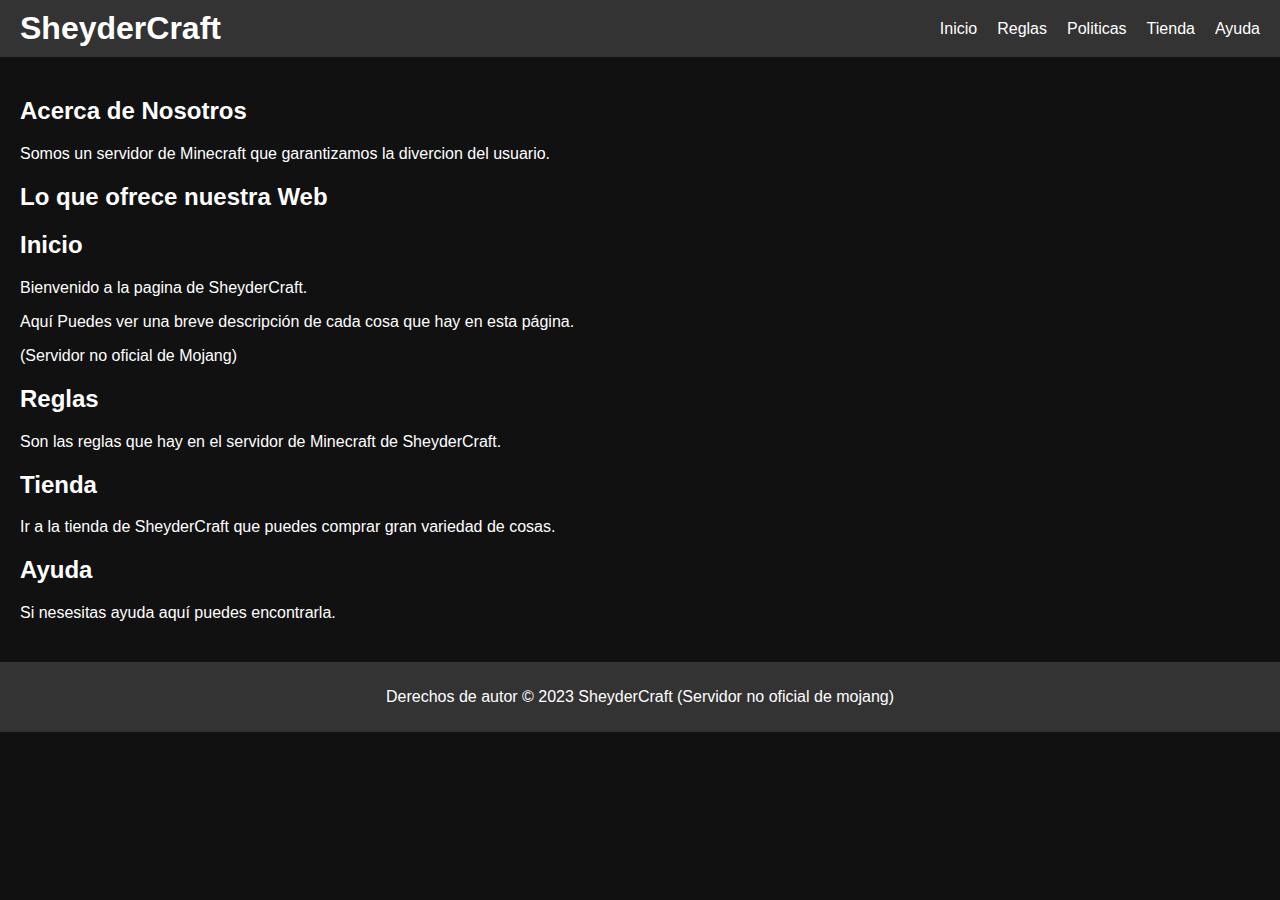
<file: index.html>
<!DOCTYPE html>
<html lang="es">
<head>
    <meta charset="UTF-8">
    <meta name="viewport" content="width=device-width, initial-scale=1.0">
    <title>SheyderCraft Principal</title>
    <link rel="stylesheet" href="estilos.css">
</head>
<body>
    <header>
        <nav>
            <h1>SheyderCraft</h1>
            <ul id="menu">
                <li><a href="index.html">Inicio</a></li>
                <li><a href="reglas.html">Reglas</a></li>
                <li><a href="politicas.html">Politicas</a></li>
                <li><a href="https://sheydercraft.tebex.io">Tienda</a></li>
                <li><a href="ayuda.html">Ayuda</a></li>
            </ul>
        </nav>
    </header>

    <main>
        <section>
            <h2>Acerca de Nosotros</h2>
            <p>Somos un servidor de Minecraft que garantizamos la divercion del usuario.</p>
        </section>

        <section>
            <h2>Lo que ofrece nuestra Web</h2>
            <section id="inicio">
                <h2>Inicio</h2>
                <p>Bienvenido a la pagina de SheyderCraft.</p>
                <p>Aquí Puedes ver una breve descripción de cada cosa que hay en esta página.</p>
                <p>(Servidor no oficial de Mojang)</p>
            </section>
    
            <section id="reglas">
                <h2>Reglas</h2>
                <p>Son las reglas que hay en el servidor de Minecraft de SheyderCraft.</p>
            </section>
    
            <section id="tienda">
                <h2>Tienda</h2>
                <p>Ir a la tienda de SheyderCraft que puedes comprar gran variedad de cosas.</p>
            </section>
    
            <section id="ayuda">
                <h2>Ayuda</h2>
                <p>Si nesesitas ayuda aquí puedes encontrarla.</p>
            </section>
    </main>

    <footer>
        <p>Derechos de autor © 2023 SheyderCraft (Servidor no oficial de mojang)</p>
    </footer>

    <script src="script.js"></script>
</body>
</html>
</file>
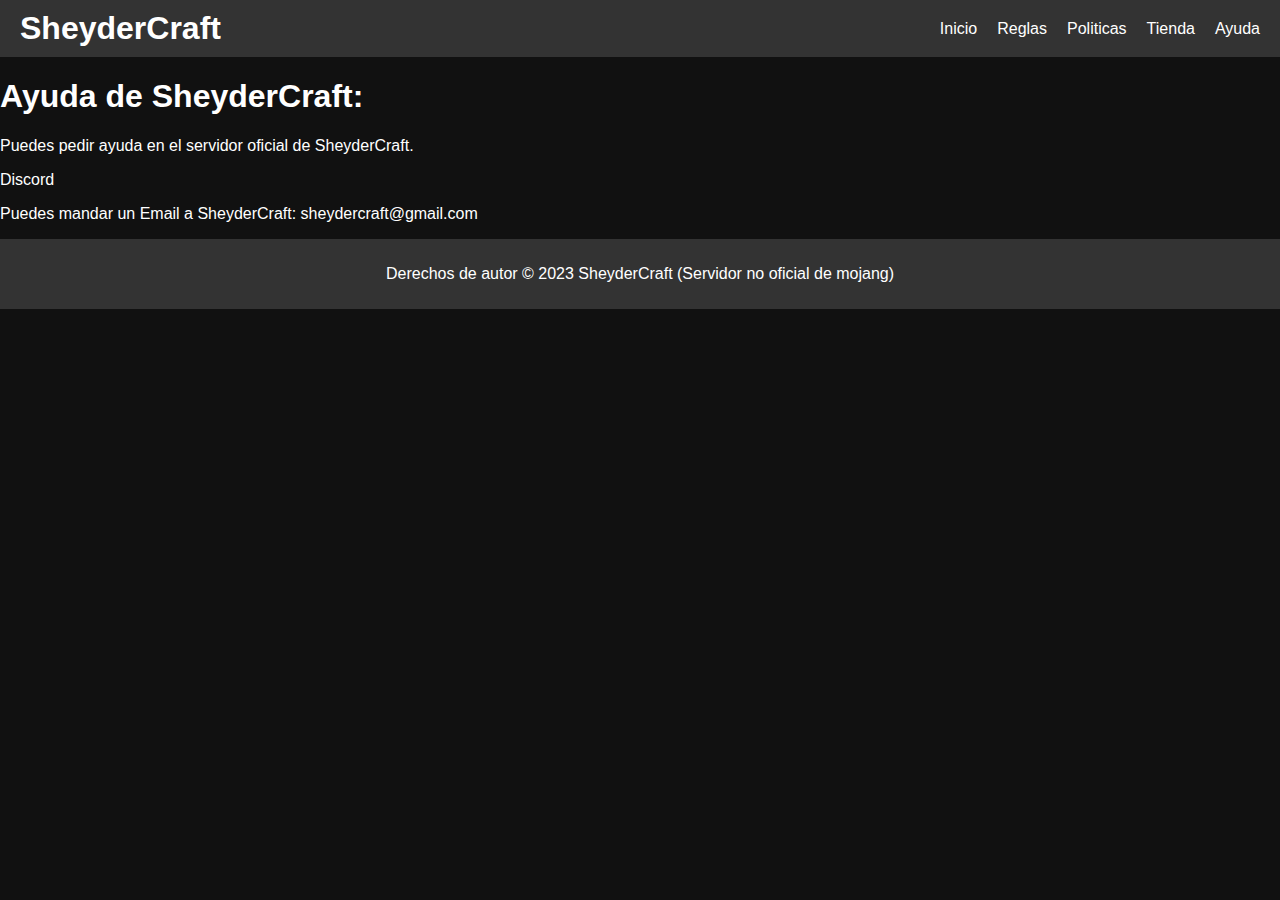
<file: ayuda.html>
<!DOCTYPE html>
<html>
<head>
    <meta charset="UTF-8">
    <meta name="viewport" content="width=device-width, initial-scale=1.0">
    <title>SheyderCraft Ayuda</title>
    <link rel="stylesheet" href="estilos.css">
</head>
<body>
    <header>
        <nav>
            <h1>SheyderCraft</h1>
            <ul id="menu">
                <li><a href="index.html">Inicio</a></li>
                <li><a href="reglas.html">Reglas</a></li>
                <li><a href="politicas.html">Politicas</a></li>
                <li><a href="https://sheydercraft.tebex.io">Tienda</a></li>
                <li><a href="ayuda.html">Ayuda</a></li>
            </ul>
        </nav>
    </header>
    <h1>Ayuda de SheyderCraft:</h1>
    <div id="contenedor"></div>
    <p>Puedes pedir ayuda en el servidor oficial de SheyderCraft. <li><a href="https://discord.gg/DQq37HtPnM">Discord</a></li></p>
    <p>Puedes mandar un Email a SheyderCraft: sheydercraft@gmail.com</p>

    <footer>
        <p>Derechos de autor © 2023 SheyderCraft (Servidor no oficial de mojang)</p>
    </footer>

    <script src="script.js"></script>
</body>
</html>
</file>
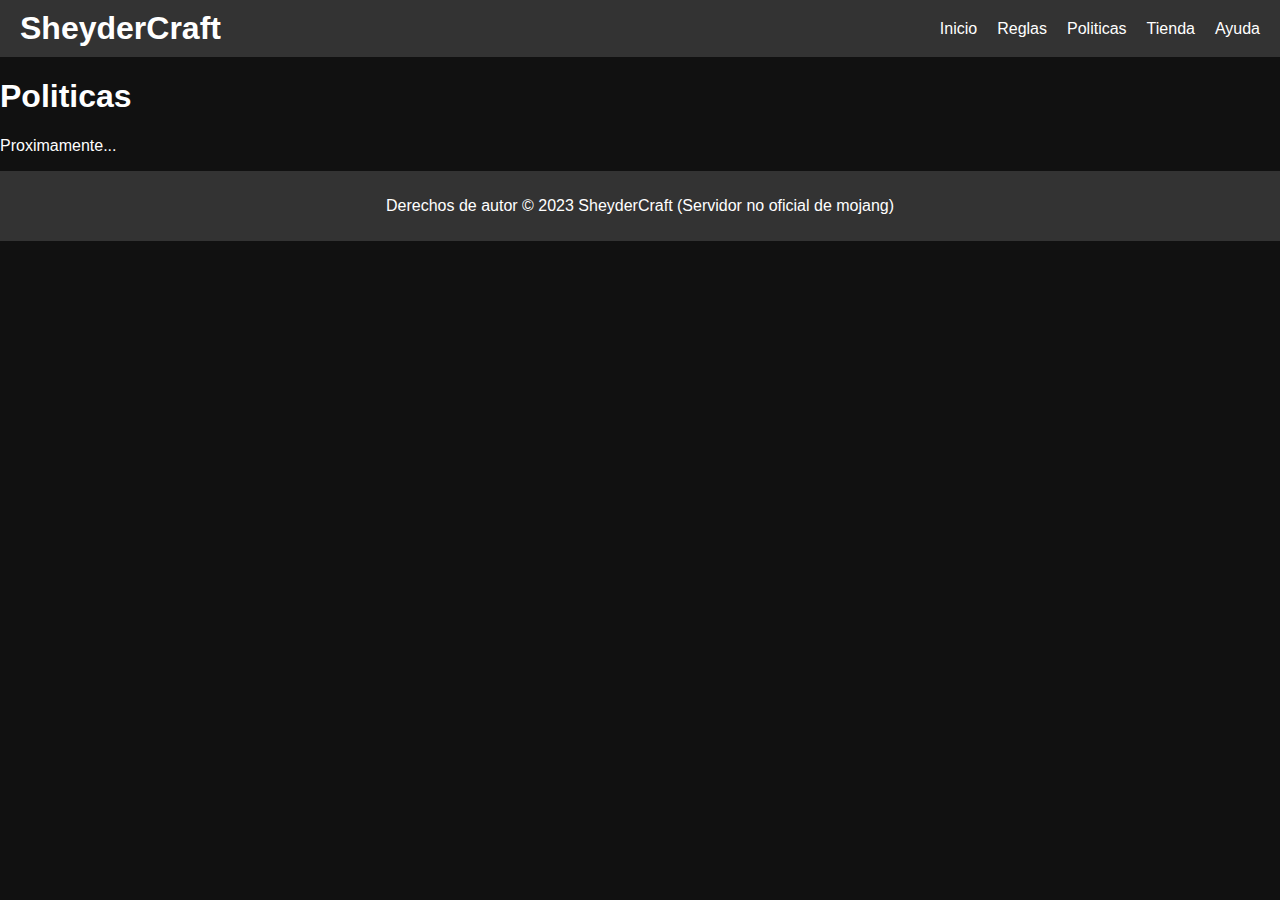
<file: politicas.html>
<!DOCTYPE html>
<html>
<head>
    <meta charset="UTF-8">
    <meta name="viewport" content="width=device-width, initial-scale=1.0">
    <title>SheyderCraft Reglas</title>
    <link rel="stylesheet" href="estilos.css">
</head>
<body>
    <header>
        <nav>
            <h1>SheyderCraft</h1>
            <ul id="menu">
                <li><a href="index.html">Inicio</a></li>
                <li><a href="reglas.html">Reglas</a></li>
                <li><a href="politicas.html">Politicas</a></li>
                <li><a href="https://sheydercraft.tebex.io">Tienda</a></li>
                <li><a href="ayuda.html">Ayuda</a></li>
            </ul>
        </nav>
    </header>
    <h1>Politicas</h1>
    <div id="contenedor"></div>
    <p>Proximamente...</p>

    <footer>
        <p>Derechos de autor © 2023 SheyderCraft (Servidor no oficial de mojang)</p>
    </footer>

    <script src="script.js"></script>
</body>
</html>
</file>
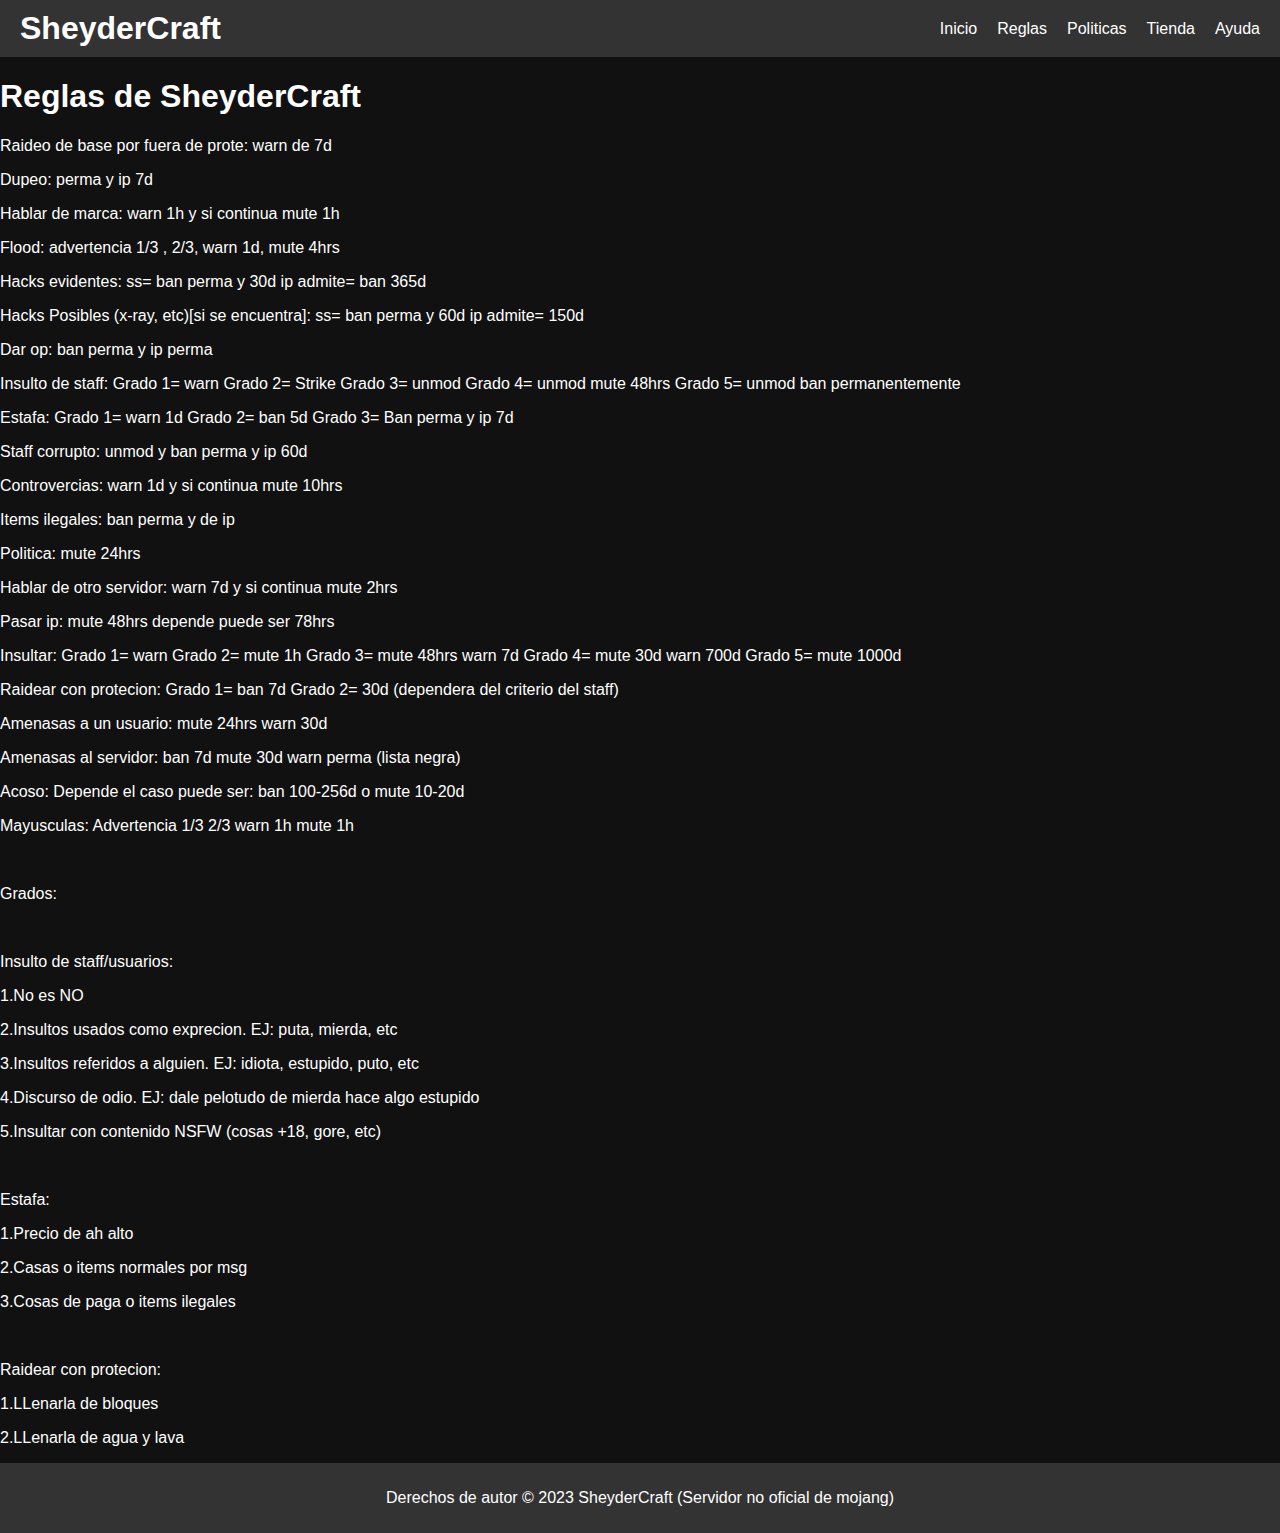
<file: reglas.html>
<!DOCTYPE html>
<html>
<head>
    <meta charset="UTF-8">
    <meta name="viewport" content="width=device-width, initial-scale=1.0">
    <title>SheyderCraft Reglas</title>
    <link rel="stylesheet" href="estilos.css">
</head>
<body>
    <header>
        <nav>
            <h1>SheyderCraft</h1>
            <ul id="menu">
                <li><a href="index.html">Inicio</a></li>
                <li><a href="reglas.html">Reglas</a></li>
                <li><a href="politicas.html">Politicas</a></li>
                <li><a href="https://sheydercraft.tebex.io">Tienda</a></li>
                <li><a href="ayuda.html">Ayuda</a></li>
            </ul>
        </nav>
    </header>
    <h1>Reglas de SheyderCraft</h1>
    <div id="contenedor"></div>
    <p>Raideo de base por fuera de prote: warn de 7d</p>
    <p>Dupeo: perma y ip 7d</p>
    <p>Hablar de marca: warn 1h y si continua mute 1h</p>
    <p>Flood: advertencia 1/3 , 2/3, warn 1d, mute 4hrs</p>
    <p>Hacks evidentes: ss= ban perma y 30d ip admite= ban 365d</p>
    <p>Hacks Posibles (x-ray, etc)[si se encuentra]: ss= ban perma y 60d ip admite= 150d</p>
    <P>Dar op: ban perma y ip perma</p>
    <p>Insulto de staff: Grado 1= warn Grado 2= Strike Grado 3= unmod Grado 4= unmod mute 48hrs Grado 5= unmod ban permanentemente</p>
    <p>Estafa: Grado 1= warn 1d Grado 2= ban 5d Grado 3= Ban perma y ip 7d</p>
    <p>Staff corrupto: unmod y ban perma y ip 60d</p>
    <p>Controvercias: warn 1d y si continua mute 10hrs</p>
    <p>Items ilegales: ban perma y de ip</p>
    <p>Politica: mute 24hrs</p>
    <p>Hablar de otro servidor: warn 7d y si continua mute 2hrs</p>
    <p>Pasar ip: mute 48hrs depende puede ser 78hrs</p>
    <p>Insultar: Grado 1= warn Grado 2= mute 1h Grado 3= mute 48hrs warn 7d Grado 4= mute 30d warn 700d Grado 5= mute 1000d</p>
    <p>Raidear con protecion: Grado 1= ban 7d Grado 2= 30d (dependera del criterio del staff)</p>
    <p>Amenasas a un usuario: mute 24hrs warn 30d</p>
    <p>Amenasas al servidor: ban 7d  mute 30d warn perma (lista negra)</p>
    <p>Acoso: Depende el caso puede ser: ban 100-256d o mute 10-20d </p>
    <p>Mayusculas: Advertencia 1/3 2/3 warn 1h mute 1h</p>
    <p>  ‎  </p>
    <p>Grados:</p>
    <p>  ‎   </p>
    <p>Insulto de staff/usuarios:</p>
    <p>1.No es NO</p>
    <p>2.Insultos usados como exprecion. EJ: puta, mierda, etc</p>
    <p>3.Insultos referidos a alguien. EJ: idiota, estupido, puto, etc</p>
    <p>4.Discurso de odio. EJ: dale pelotudo de mierda hace algo estupido</p>
    <p>5.Insultar con contenido NSFW (cosas +18, gore, etc)</p>
    <p>   ‎  </p>
    <p>Estafa:</p>
    <p>1.Precio de ah alto</p>
    <p>2.Casas o items normales por msg</p>
    <p>3.Cosas de paga o items ilegales</p>
    <p>   ‎  </p>
    <p>Raidear con protecion:</p>
    <p>1.LLenarla de bloques</p>
    <p>2.LLenarla de agua y lava</p>

    <footer>
        <p>Derechos de autor © 2023 SheyderCraft (Servidor no oficial de mojang)</p>
    </footer>

    <script src="script.js"></script>
</body>

</html>
</file>
<file: estilos.css>
/* estilos.css */
body {
    font-family: Arial, sans-serif;
    background-color: #111; /* Cambiamos el color de fondo a oscuro */
    margin: 0;
    padding: 0;
    color: white; /* Cambiamos el color del texto a blanco */
    transition: background-color 0.3s, color 0.3s; /* Agregamos transiciones */
}

header {
    background-color: #333;
    color: white;
    padding: 10px 0;
}

nav {
    display: flex;
    justify-content: space-between;
    align-items: center;
}

nav h1 {
    margin: 0;
    padding: 0 20px;
}

ul {
    list-style: none;
    margin: 0;
    padding: 0;
    display: flex;
    align-items: center;
}

li {
    margin-right: 20px;
}

a {
    text-decoration: none;
    color: white;
    transition: color 0.3s;
}

a:hover {
    color: #ff9900;
}

button {
    background: none;
    border: none;
    cursor: pointer;
    color: white;
    font-size: 16px;
}

main {
    padding: 20px;
}

section {
    margin-bottom: 20px;
}

footer {
    background-color: #333;
    color: white;
    text-align: center;
    padding: 10px 0;
}

.dark-theme {
    background-color: #111;
    color: white;
}

.dark-theme a {
    color: #ff9900;
}
</file>
